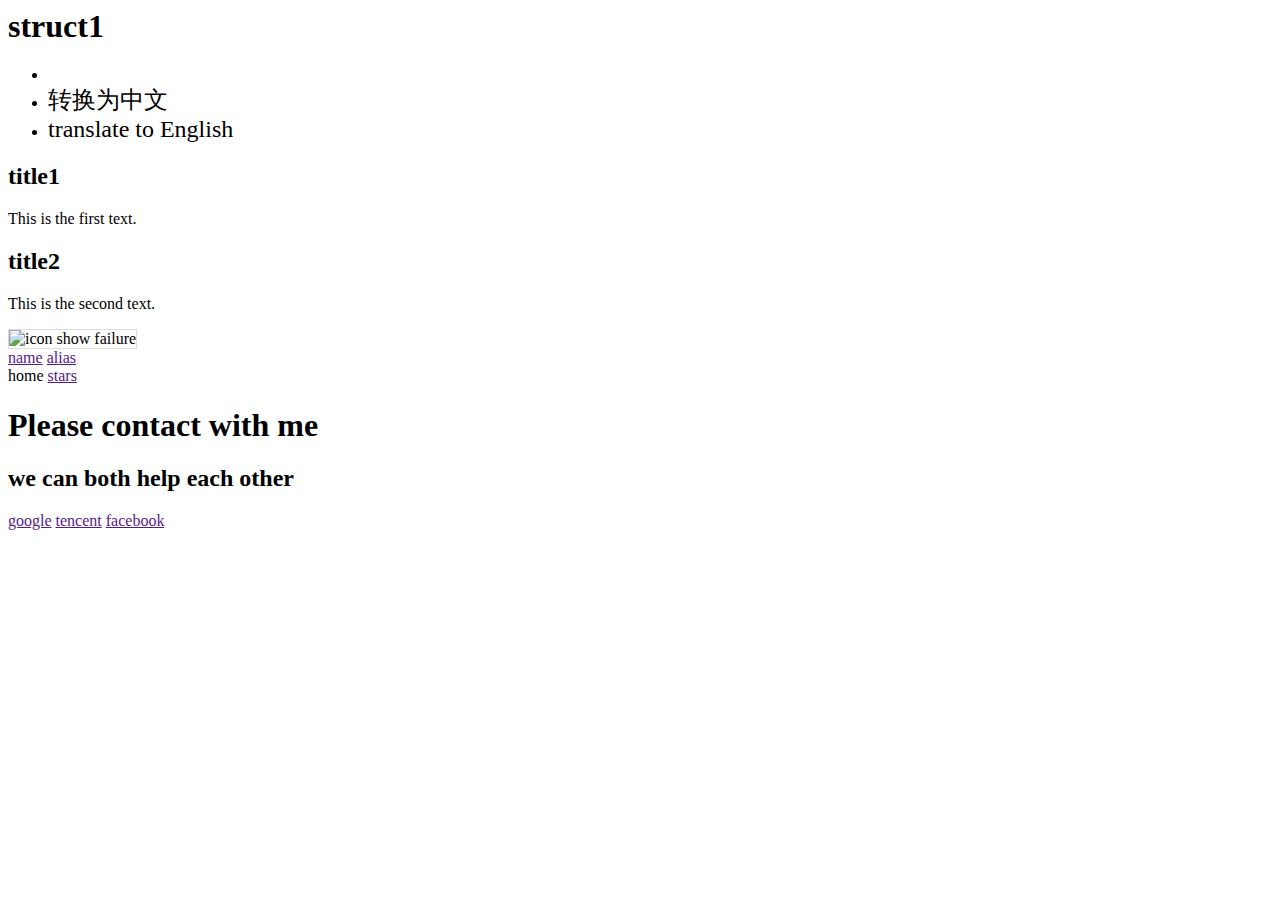
<file: demo2/src/main/resources/templates/index.html>
<html xmls:th="http://www.thymeleaf.org" xmlns:xmls="http://www.w3.org/1999/xhtml"
      xmlns:th="http://www.w3.org/1999/html">
    <link rel="stylesheet" th:href="@{MyStyle/2.css}"/>
    <head>

    </head>
    <body>
        <div class="top">
            <h1>
                struct1
            </h1>
<!--            <a style="position: absolute; right: 120px; padding: 10px 10px" th:text="中文" th:href="@{/index.html(l='zh_CN')}"/>-->
<!--            <a style="position: absolute; right: 30px; padding: 10px 10px" th:text="English" th:href="@{/index.html(l='en_US')}"/>-->
        </div>
        <div class="block-row">
            <div class="list1">
                <div>
                    <ul>
                        <li>
                            <a th:text="#{msg1}"></a>
                        </li>
                        <li>
                            <a style="font-size: x-large" th:href="@{/index.html(l='zh_CN')}">转换为中文</a>
                        </li>
                        <li>
                            <a style="font-size: x-large" th:href="@{/index.html(l='en_US')}">translate to English</a>
                        </li>
                    </ul>
                </div>
            </div>
            <div class="list2">
                <div class="block">
                    <h2>title1</h2>
                    <p>This is the first text.</p>
                </div>
                <div class="block">
                    <h2>title2</h2>
                    <p>This is the second text.</p>
                </div>
            </div>
            <div class="list3">
                <div>
                    <div id="myimg">
                        <img th:src="@{MyImage/my.png}" alt="icon show failure" style="    border: 1px solid rgb(221, 219, 219);">
                    </div>
                    <div class="row">
                        <a href="">name</a>
                        <a href="">alias</a>
                    </div>
                    <div class="row">
                        <a th:href="login.html">home</a>
                        <a href="">stars</a>
                    </div>
                </div>
            </div>
        </div>
        <footer class="foot-er">
            <div class="block-row">
                <div class="footlist1">
                    <h1 class="footh1">Please contact with me</h1>
                    <h2 class="footh2">we can both help each other</h2>
                </div>
                <div class="footlist2">
                    <a class="foot-row" href="">google</a>
                    <a class="foot-row" href="">tencent</a>
                    <a class="foot-row" href="">facebook</a>
                </div>
            </div>
        </footer>
    </body>
</html>
</file>
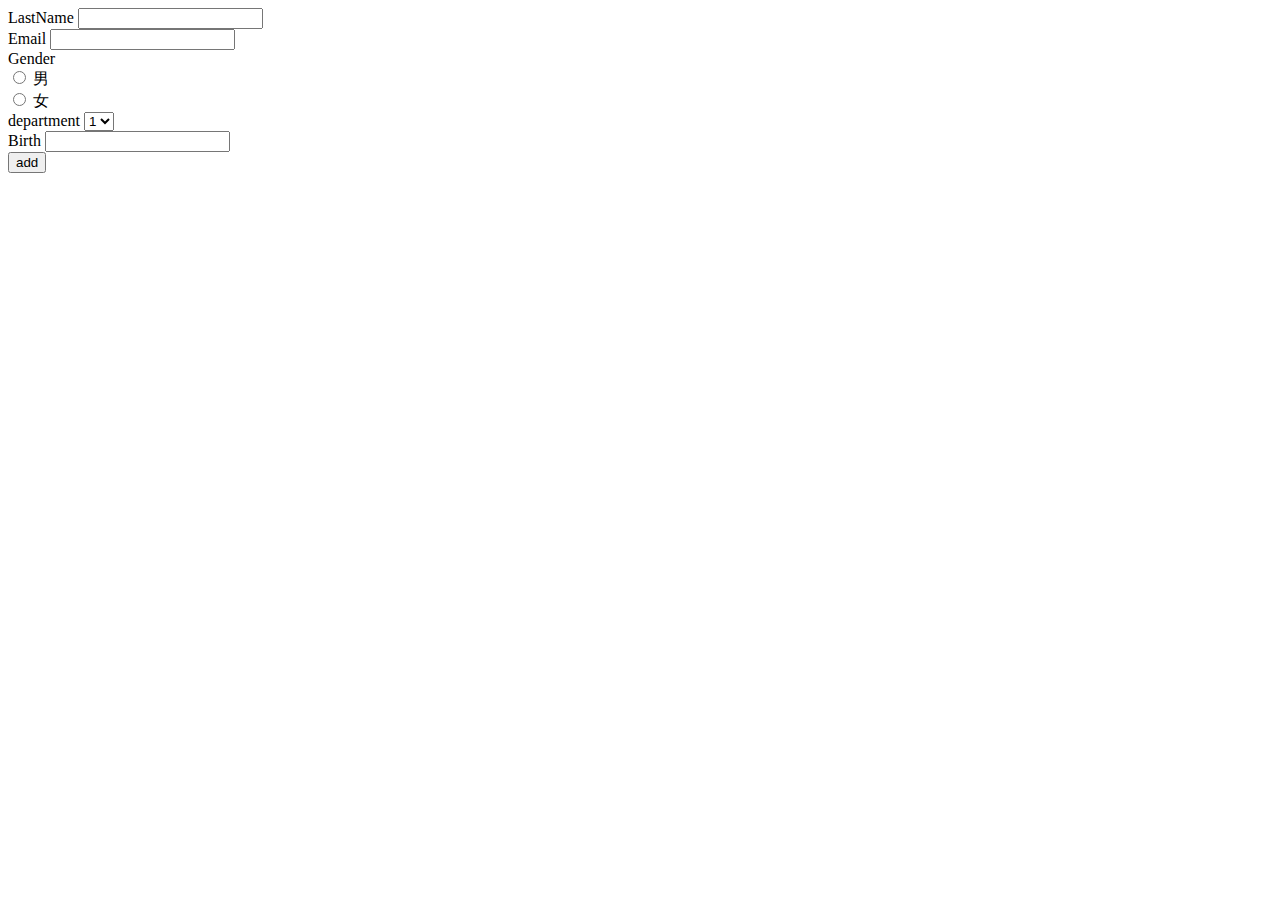
<file: demo2/src/main/resources/templates/add.html>
﻿<html xmlns:th="http://www.thymeleaf.org">
    <body>
        <form th:action="@{/addemp}" method="post">
            <div>
                <label>LastName</label>
                <input type="text" name="lastName">
            </div>
            <div>
                <label>Email</label>
                <input type="email" name="email">
            </div>
            <div>
                <label>Gender</label>
                <div>
                    <input type="radio" name="gender" value="1">
                    <label>男</label>
                </div>
                <div>
                    <input type="radio" name="gender" value="2">
                    <label>女</label>
                </div>
            </div>
            <div>
                <label>department</label>
                <select name="department.id">
                    <option th:each="dept:${departments}" th:text="${dept.getDepartmentName()}" th:value="${dept.getId()}">1</option>
                </select>
            </div>
            <div>
                <label>Birth</label>
                <input type="text" name="birth">
            </div>
            <button type="submit">add</button>
        </form>
    </body>
</html>
</file>
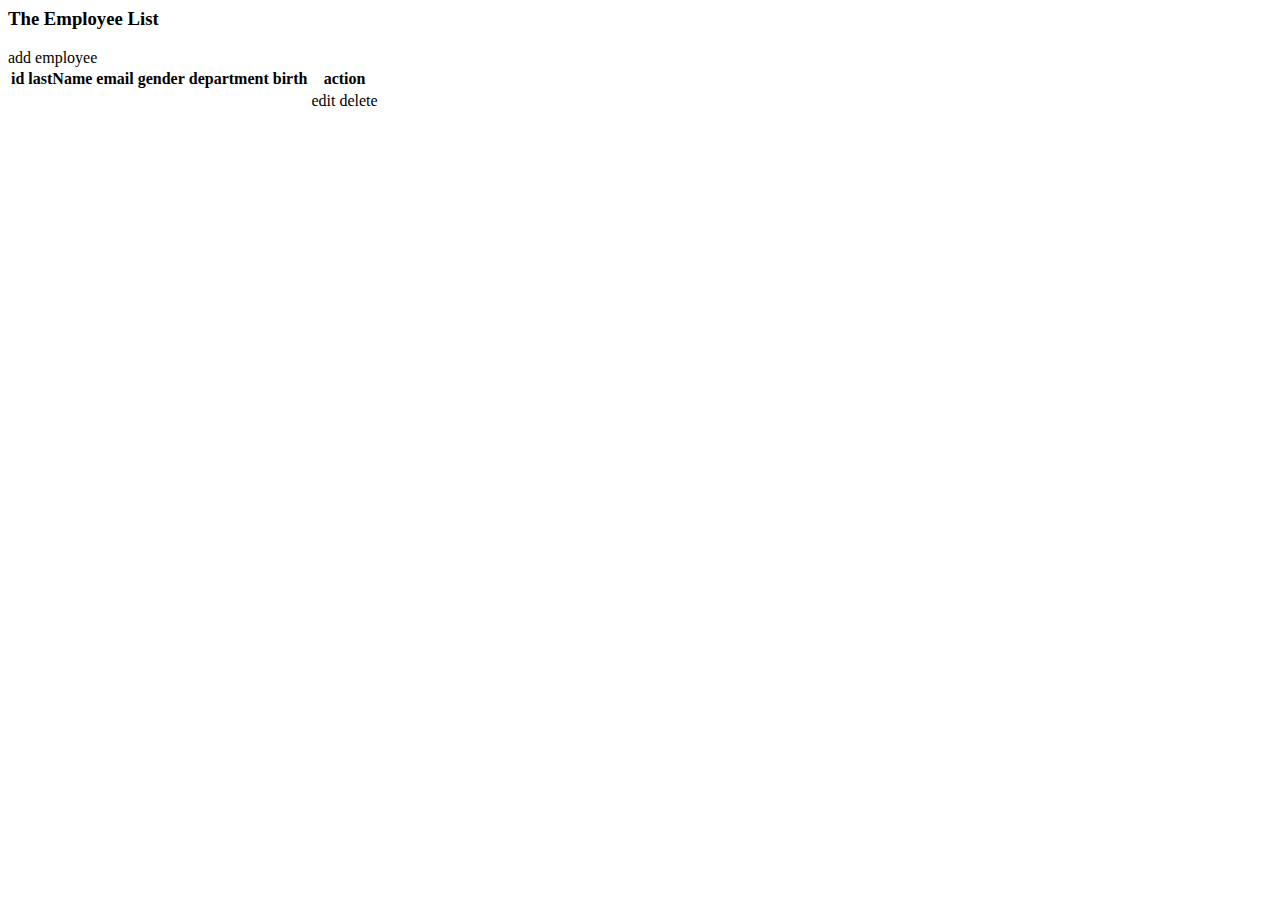
<file: demo2/src/main/resources/templates/list.html>
﻿<html xmlns:th="http://www.thymeleaf.org">
<body>
<div>
    <h3>The Employee List</h3>
    <a th:href="@{/toAdd}">add employee</a>
</div>
<div>
    <table>
        <thead>
        <tr>
            <th>id</th>
            <th>lastName</th>
            <th>email</th>
            <th>gender</th>
            <th>department</th>
            <th>birth</th>
            <th>action</th>
        </tr>
        </thead>
        <tbody>
        <tr th:each="emp:${emps}">
            <td th:text="${emp.getId()}"></td>
            <td th:text="${emp.getLastName()}"></td>
            <td th:text="${emp.getEmail()}"></td>
            <td th:text="${emp.getGender()==0?'女':'男'}"></td>
            <td th:text="${emp.department.getDepartmentName()}"></td>
            <td th:text="${emp.getBirth()}"></td>
            <td>
                <a th:href="@{/update/}+${emp.getId()}">edit</a>
                <a th:href="@{/delemp/}+${emp.getId()}">delete</a>
            </td>
        </tr>
        </tbody>
<!--        <tfoot>-->
<!--        <tr>-->
<!--            <th>id</th>-->
<!--            <th>lastName</th>-->
<!--            <th>email</th>-->
<!--            <th>gender</th>-->
<!--            <th>department</th>-->
<!--            <th>birth</th>-->
<!--            <th>action</th>-->
<!--        </tr>-->
<!--        </tfoot>-->
    </table>
</div>
</body>
</html>
</file>
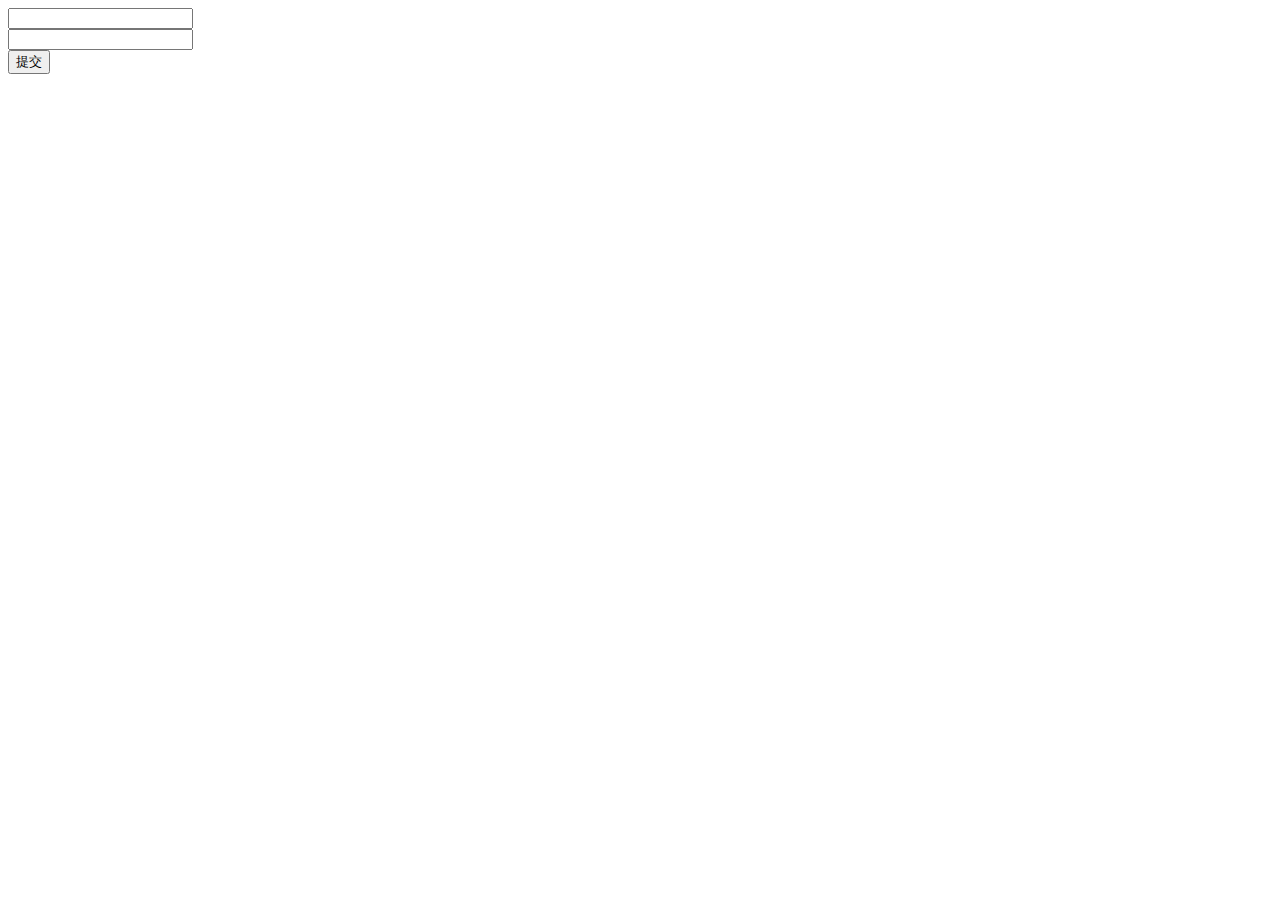
<file: demo2/src/main/resources/templates/login.html>
﻿<html xmlns:th="http://www.w3.org/1999/xhtml">
    <link rel="stylesheet" th:href="@{MyStyle/3.css}"/>
    <head>

    </head>
    <body>
        <div class="at-center">
            <form th:action="@{/tologin}">
                <p style="color: #ff0000" th:text="${msg}" th:if="${not #strings.isEmpty(msg)}"/>
                <input type="text" name="UserName" th:placeholder="#{username}" class="input-block">
                <br>
                <input type="password" name="Password" th:placeholder="#{password}" class="input-block">
                <br>
                <button type="submit" class="submit-button">提交</button>
            </form>
        </div>
    </body>
</html>
</file>
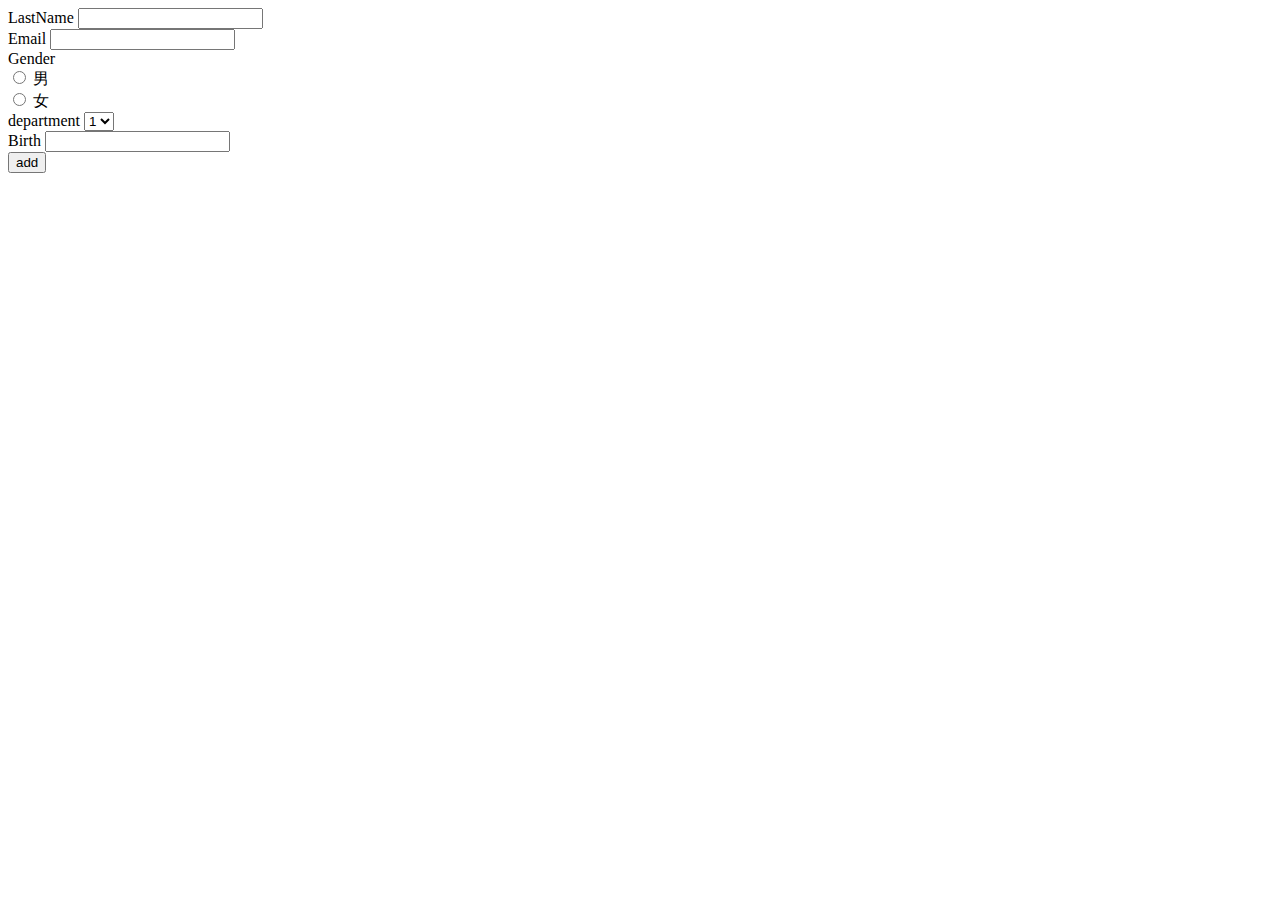
<file: demo2/src/main/resources/templates/update.html>
﻿<html xmlns:th="http://www.thymeleaf.org">
<body>
<form th:action="@{/updateEmp}" method="post">
    <input type="hidden" name="id" th:value="${emp.getId()}">
    <div>
        <label>LastName</label>
        <input type="text" name="lastName" th:value="${emp.getLastName()}">
    </div>
    <div>
        <label>Email</label>
        <input type="email" name="email" th:value="${emp.getEmail()}">
    </div>
    <div>
        <label>Gender</label>
        <div>
            <input type="radio" name="gender" value="1" th:checked="${emp.getGender()==1}">
            <label>男</label>
        </div>
        <div>
            <input type="radio" name="gender" value="2"th:checked="${emp.getGender()==0}">
            <label>女</label>
        </div>
    </div>
    <div>
        <label>department</label>
        <select name="department.id">
            <option th:each="dept:${departments}" th:selected="${dept.getId()==emp.getDepartment().getId()}"
                    th:text="${dept.getDepartmentName()}" th:value="${dept.getId()}">1</option>
        </select>
    </div>
    <div>
        <label>Birth</label>
        <input type="text" name="birth" th:value="${emp.getBirth()}">
    </div>
    <button type="submit">add</button>
</form>
</body>
</html>
</file>
